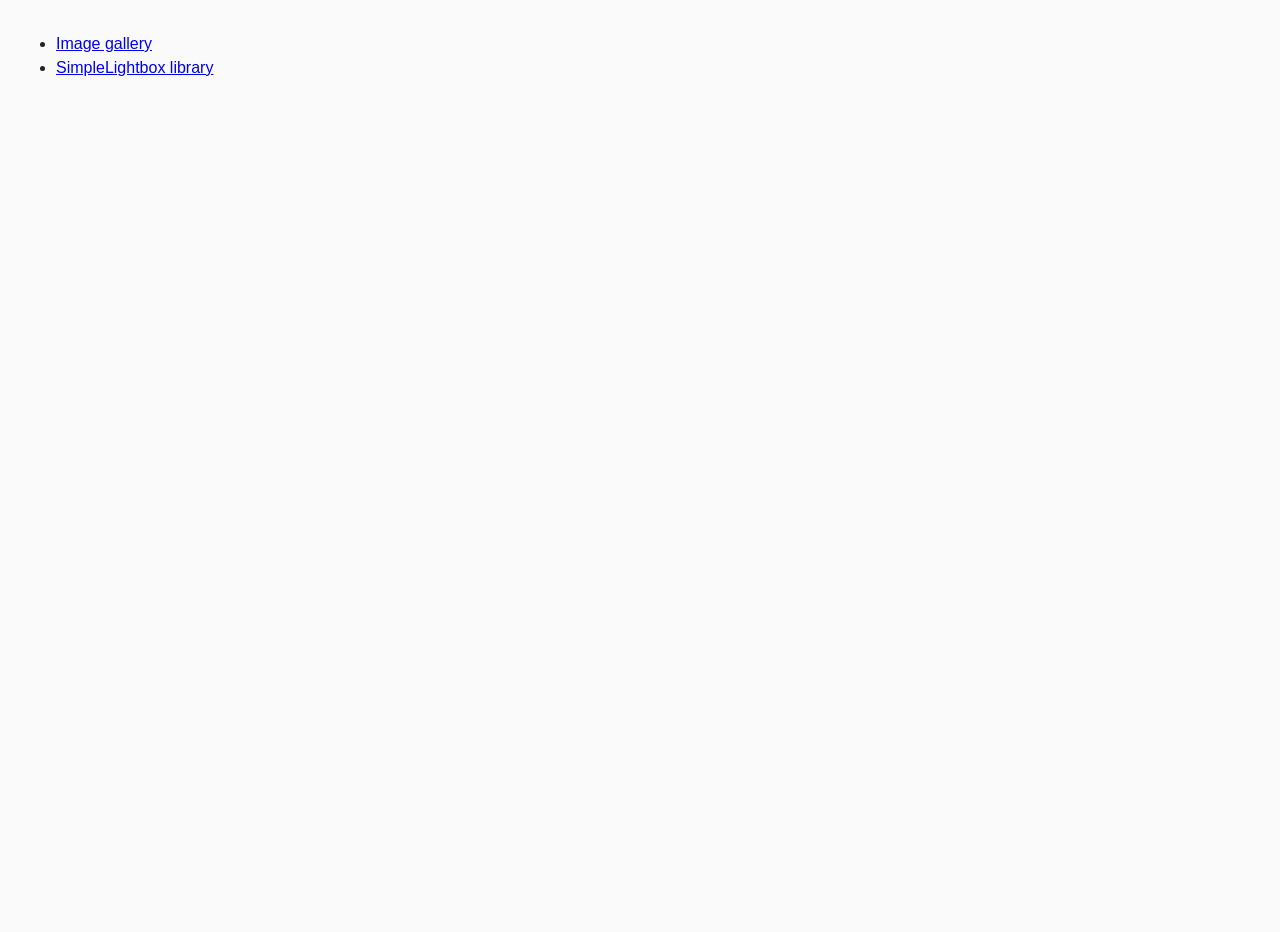
<file: index.html>
<!DOCTYPE html>
<html lang="en">

<head>
    <meta charset="UTF-8">
    <meta name="viewport" content="width=device-width, initial-scale=1.0">
    <title>JS gallery</title>
    <link rel="stylesheet" href="css/common.css" />
</head>

<body>
    <ul>
        <li><a href="01-gallery.html">Image gallery</a></li>
        <li><a href="02-lightbox.html">SimpleLightbox library</a></li>
    </ul>
</body>

</html>
</file>
<file: css/common.css>
* {
    box-sizing: border-box;
}

body {
    display: flex;
    min-height: 100vh;
    margin: 16px;
    font-family: -apple-system, BlinkMacSystemFont, 'Segoe UI', Roboto, Oxygen,
        Ubuntu, Cantarell, 'Open Sans', 'Helvetica Neue', sans-serif;
    -webkit-font-smoothing: antialiased;
    -moz-osx-font-smoothing: grayscale;
    background-color: #fafafa;
    color: #212121;
    line-height: 1.5;
}

input {
    padding: 8px;
    font: inherit;
}

button {
    padding: 8px 12px;
    cursor: pointer;
}
</file>
